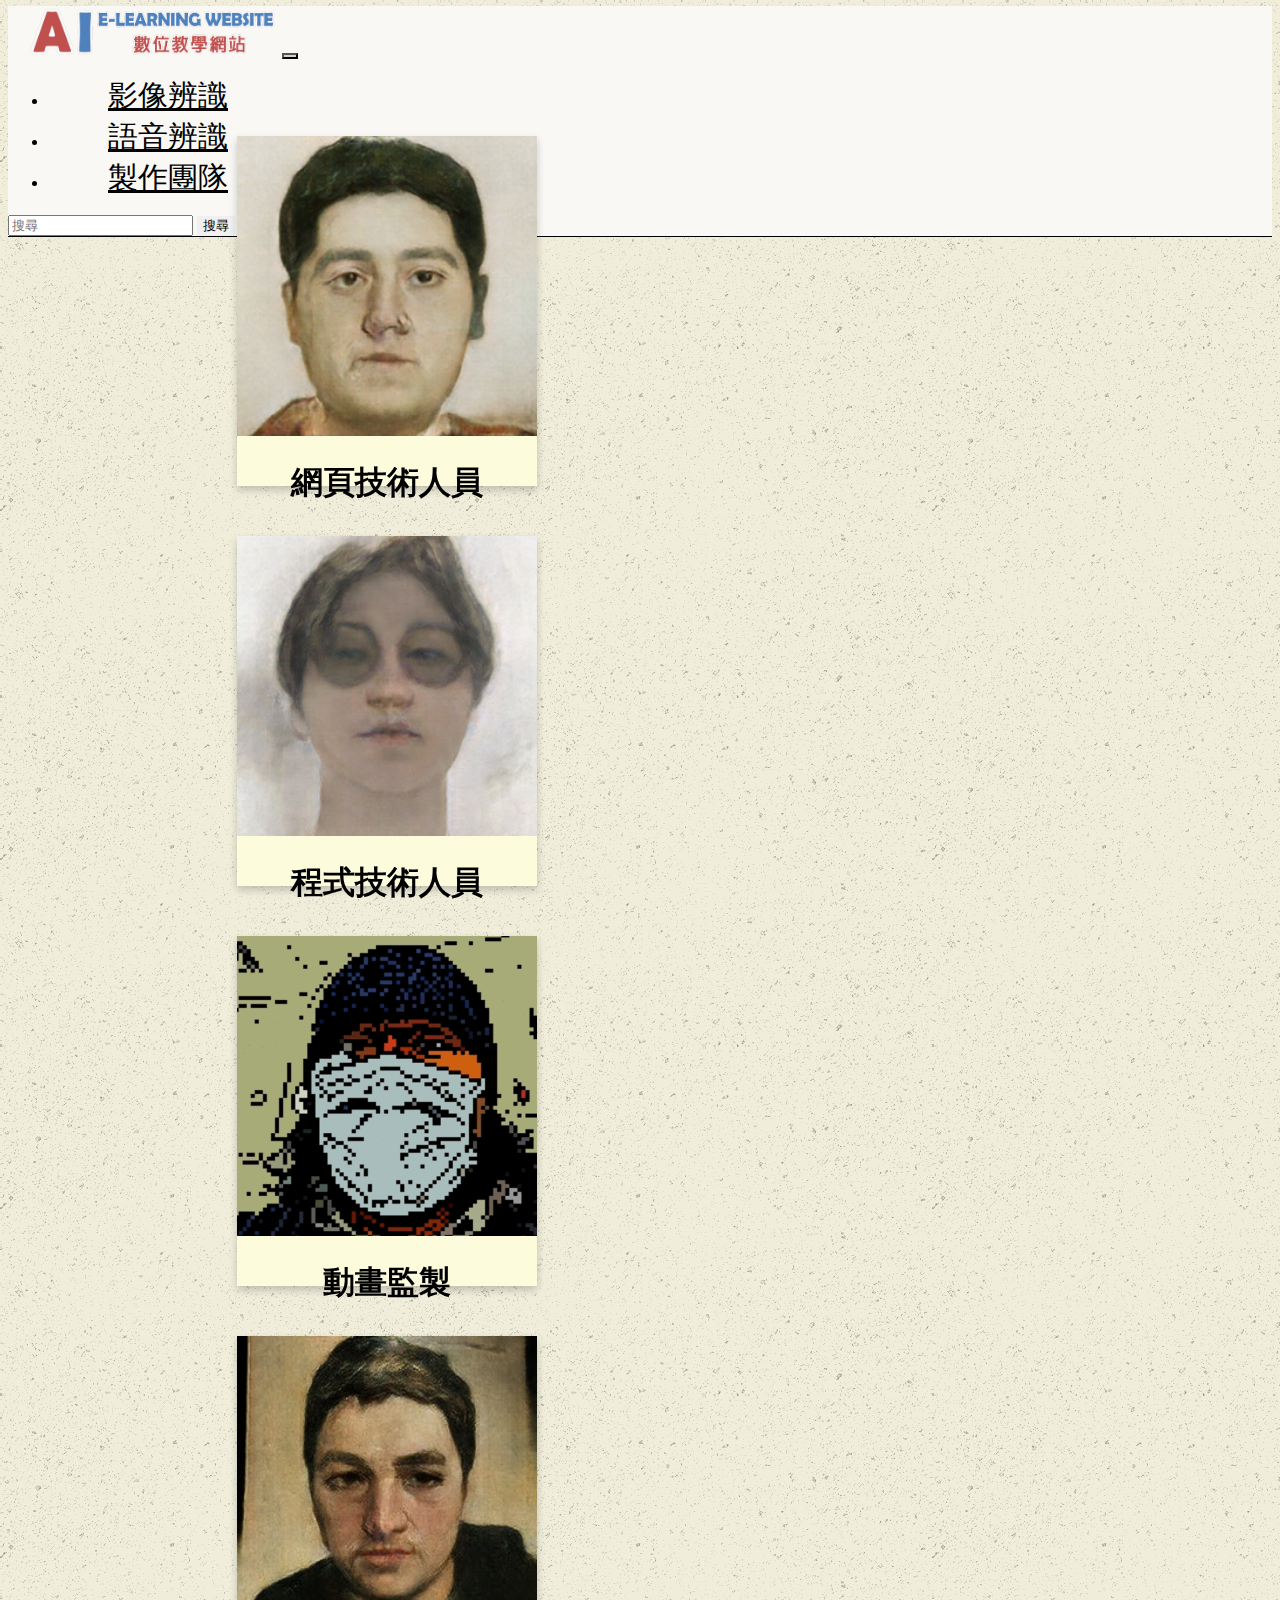
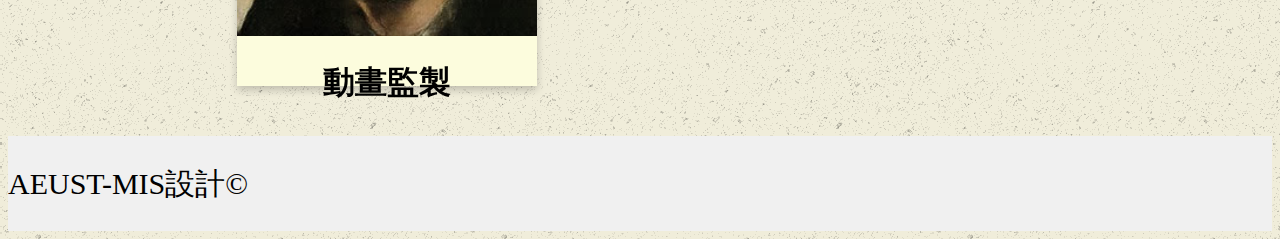
<file: team.html>
<!DOCTYPE html>
<html>

<head>
    <title>AI人工智慧教學網</title>
    <meta charset="UTF-8">
    <!-- 響應式網站 -->
    <meta name="viewport" content="width=device-width, initial-scale=1.0">
    <link rel="shortcut icon" href="images/LOGO.png" type="image/x-icon">
    <!-- Boostrap5.0 導入程式 -->
    <link href="https://cdn.jsdelivr.net/npm/bootstrap@5.0.1/dist/css/bootstrap.min.css" rel="stylesheet"
        integrity="sha384-+0n0xVW2eSR5OomGNYDnhzAbDsOXxcvSN1TPprVMTNDbiYZCxYbOOl7+AMvyTG2x" crossorigin="anonymous">
    <script src="https://cdn.jsdelivr.net/npm/bootstrap@5.0.1/dist/js/bootstrap.bundle.min.js"
        integrity="sha384-gtEjrD/SeCtmISkJkNUaaKMoLD0//ElJ19smozuHV6z3Iehds+3Ulb9Bn9Plx0x4"
        crossorigin="anonymous"></script>

    <!-- 連結導覽列CSS -->
    <!-- 連結內容CSS -->
    <link rel="stylesheet" href="css/team.css">

</head>

<body>
    <!-- 第一層 導覽列 -->
    <nav class="navbar navbar-expand-lg navbar-light">

        <div class="container-fluid">
            <!-- 品牌logo -->
            <a class="navbar-brand" href="index.html"><img width="250px" height="50px" src="images/big.png"></a>

            <!-- 第一部份：手機版 -->
            <button class="navbar-toggler" type="button" data-bs-toggle="collapse" data-bs-target="#linkbar">
                <span class="navbar-toggler-icon"></span>
            </button>

            <!-- 第二部份：桌上型電腦版 -->

            <div class="collapse navbar-collapse" id="linkbar">
                <!-- 列出內容 -->
                <ul class="navbar-nav me-auto">
                    <li class="nav-item">
                        <a class="nav-link" href="Video.html">影像辨識</a>
                    </li>
                    <li class="nav-item">
                        <a class="nav-link" href="Voice.html">語音辨識</a>
                    </li>
                    <li class="nav-item">
                        <a class="nav-link" href="team.html">製作團隊</a>
                    </li>
                </ul>
                <!-- 列出到右邊 -->
                <form style="width:300px;" class="input-group">
                    <input class="form-control me-3" type="search" placeholder="搜尋">
                    <button class="btn btn-success" type="submit">搜尋</button>

                </form>


            </div>



        </div>
    </nav>
<div class="row">
    <div class="col-sm-3">
        <div class="flip-card">
            <div class="flip-card-inner">
            <div class="flip-card-front">
                <img src="images/xiang.jpg" alt="Avatar" style="width:300px;height:300px;">
                <h1>網頁技術人員</h1>
            </div>
            <div class="flip-card-back">
                <h1 class="title">個人資料</h1> 
                <p class="introduce">姓名:黃資翔</p>
                <p class="introduce">生日:2000.12.24</p> 
                <p class="introduce">學校:亞東科技大學-資訊管理系</p>
                <p class="introduce">技能:HTML&CSS<br>Adobe-Photoshop<br>Adobe-Illustrator<br>PowerDirector</p>  
                <a href="https://www.facebook.com/profile.php?id=100002123081763" target="_blank"><img class="icon" width="50px" height="50px" src="images/facebook.png" alt=""></a>
                <a href="https://www.instagram.com/littlexiang_1224/" target="_blank"><img class="icon" width="50px" height="50px" src="images/instagram.png" alt=""></a>
            </div>
            </div>
        </div>
    </div>
    <div class="col-sm-3">
        <div class="flip-card">
            <div class="flip-card-inner">
            <div class="flip-card-front">
                <img src="images/yi.png" alt="Avatar" style="width:300px;height:300px;">
                <h1>程式技術人員</h1>
            </div>
            <div class="flip-card-back">
                <h1>呂恩逸</h1> 
                <p>Architect & Engineer</p> 
                <p>We love that guy</p>
            </div>
            </div>
        </div>
    </div>
    <div class="col-sm-3">
        <div class="flip-card">
            <div class="flip-card-inner">
            <div class="flip-card-front">
                <img src="images/yo.png" alt="Avatar" style="width:300px;height:300px;">
                <h1>動畫監製</h1>
            </div>
            <div class="flip-card-back">
                <h1>陳麒祐</h1> 
                <p>Architect & Engineer</p> 
                <p>We love that guy</p>
            </div>
            </div>
        </div>
    </div>
    <div class="col-sm-3">
        <div class="flip-card">
            <div class="flip-card-inner">
            <div class="flip-card-front">
                <img src="images/jun.png" alt="Avatar" style="width:300px;height:300px;">
                <h1>動畫監製</h1>
            </div>
            <div class="flip-card-back">
                <h1>林致均</h1> 
                <p>Architect & Engineer</p> 
                <p>We love that guy</p>
            </div>
            </div>
        </div>
    </div>
</div>      
      

    
	

    <!-- 第三層 footer -->
    <footer class="container-fluid text-center" id="under">
        <p>AEUST-MIS設計&copy;
        </p>
    </footer>

</body>


</html>
</file>
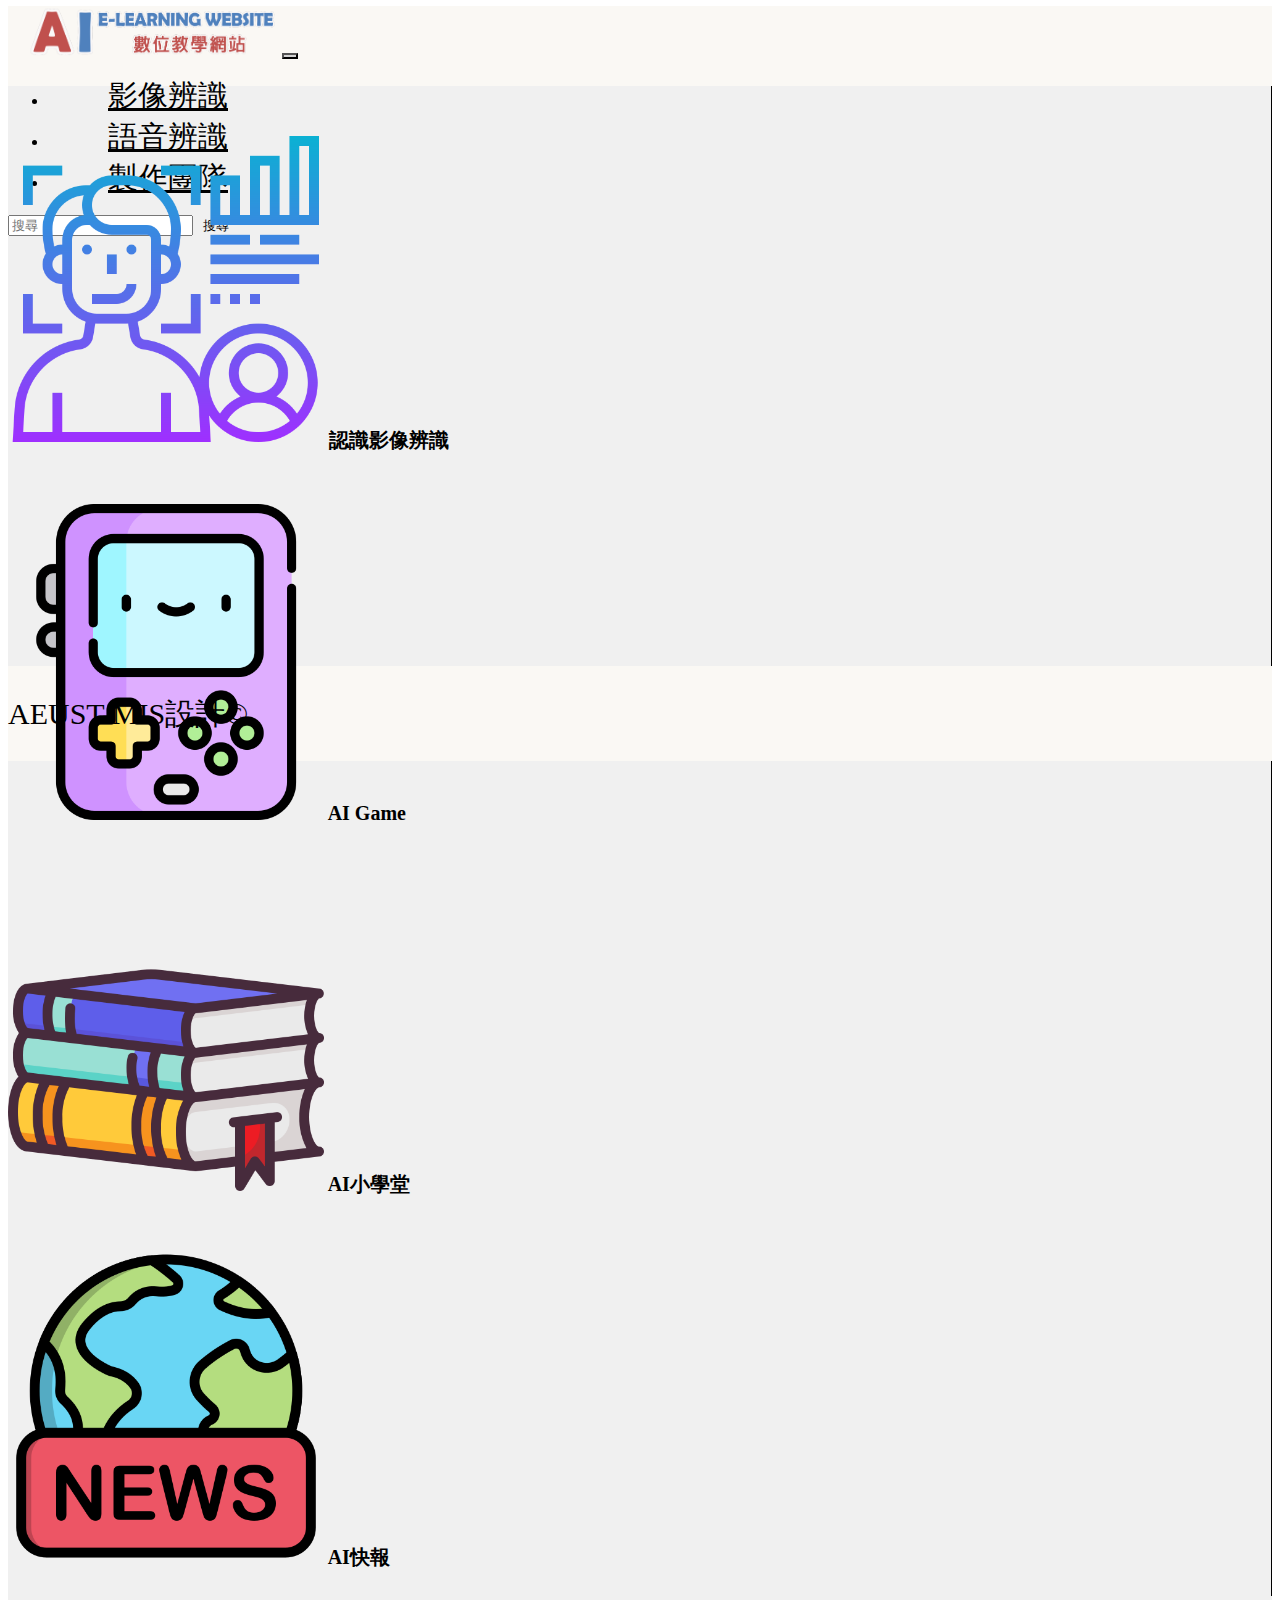
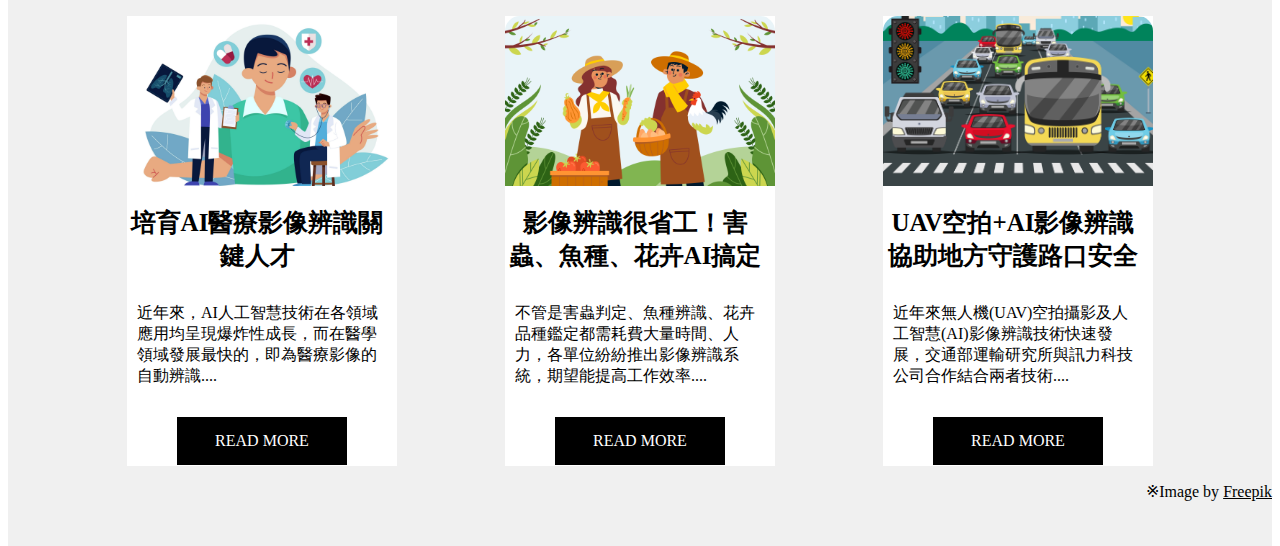
<file: Videonews.html>
<!DOCTYPE html>
<html>

<head>
    <title>AI人工智慧教學網</title>
    <meta charset="UTF-8">
    <!-- 響應式網站 -->
    <meta name="viewport" content="width=device-width, initial-scale=1.0">
    <link rel="shortcut icon" href="images/LOGO.png" type="image/x-icon">
    <!-- Boostrap5.0 導入程式 -->
    <link href="https://cdn.jsdelivr.net/npm/bootstrap@5.0.1/dist/css/bootstrap.min.css" rel="stylesheet"
        integrity="sha384-+0n0xVW2eSR5OomGNYDnhzAbDsOXxcvSN1TPprVMTNDbiYZCxYbOOl7+AMvyTG2x" crossorigin="anonymous">
    <script src="https://cdn.jsdelivr.net/npm/bootstrap@5.0.1/dist/js/bootstrap.bundle.min.js"
        integrity="sha384-gtEjrD/SeCtmISkJkNUaaKMoLD0//ElJ19smozuHV6z3Iehds+3Ulb9Bn9Plx0x4"
        crossorigin="anonymous"></script>
        <link rel="stylesheet" href="https://cdn.jsdelivr.net/npm/swiper/swiper-bundle.min.css"
      />
    <!-- 連結導覽列CSS -->
    <!-- 連結內容CSS -->
    <link rel="stylesheet" href="css/Videonews.css">
    <style>
        .picture{
            text-align: right;
        }
    </style>
</head>

<body>
    <!-- 第一層 導覽列 -->
    <nav class="navbar navbar-expand-lg navbar-light">

        <div class="container-fluid">
            <!-- 品牌logo -->
            <a class="navbar-brand" href="index.html"><img width="250px" height="50px" src="images/big.png"></a>

            <!-- 第一部份：手機版 -->
            <button class="navbar-toggler" type="button" data-bs-toggle="collapse" data-bs-target="#linkbar">
                <span class="navbar-toggler-icon"></span>
            </button>

            <!-- 第二部份：桌上型電腦版 -->

            <div class="collapse navbar-collapse" id="linkbar">
                <!-- 列出內容 -->
                <ul class="navbar-nav me-auto">
                    <li class="nav-item">
                        <a class="nav-link" href="Video.html">影像辨識</a>
                    </li>
                    <li class="nav-item">
                        <a class="nav-link" href="Voice.html">語音辨識</a>
                    </li>
                    <li class="nav-item">
                        <a class="nav-link" href="team.html">製作團隊</a>
                    </li>
                </ul>
                <!-- 列出到右邊 -->
                <form style="width:300px;" class="input-group">
                    <input class="form-control me-3" type="search" placeholder="搜尋">
                    <button class="btn btn-success" type="submit">搜尋</button>

                </form>


            </div>



        </div>
    </nav>

    <!-- 第二層 三欄位內容 -->
    <div class="container-fluid">
        <div class="row content">
            <!-- 左邊欄位 -->
            <div class="col-sm-2 sidenav">
                <div class="page">
                    <a href="Video.html"><img width="25%"  src="images/image.png" title="認識影像辨識" > 認識影像辨識</a>
                </div>
                <div class="page">
                    <a href="Videogame.html"><img width="25%" src="images/game.png" title="AI Game" > AI Game</a>
                </div>
                <div class="page">
                    <a href="Videoquiz.html"><img width="25%" src="images/book.png" title="AI小學堂" > AI小學堂</a>
                </div>
                <div class="page">
                    <a href="Videonews.html"><img width="25%" src="images/news.png" title="AI快報" > AI快報</a>
                </div>
            </div>
            <!-- 中間欄位 -->
            <div class="col-sm-10 main-content text-left">
                <div class="row">
                    <section class="news-container">
                        <div class="news-card">
                            <div class="news-card-image news-1"></div>
                            <h2>培育AI醫療影像辨識關鍵人才</h2>
                            <p>近年來，AI人工智慧技術在各領域應用均呈現爆炸性成長，而在醫學領域發展最快的，即為醫療影像的自動辨識....</p>
                            <a href="https://www.itri.org.tw/ListStyle.aspx?DisplayStyle=01_content&SiteID=1&MmmID=1036276263153520257&MGID=110022215181329731" target="_blank">READ MORE</a>
                        </div>
                        <div class="news-card">
                            <div class="news-card-image news-2"></div>
                            <h2>影像辨識很省工！害蟲、魚種、花卉AI搞定</h2>
                            <p>不管是害蟲判定、魚種辨識、花卉品種鑑定都需耗費大量時間、人力，各單位紛紛推出影像辨識系統，期望能提高工作效率....</p>
                            <a href="https://www.agriharvest.tw/archives/16039" target="_blank">READ MORE</a>
                        </div>
                        <div class="news-card">
                            <div class="news-card-image news-3"></div>
                            <h2>UAV空拍+AI影像辨識<br>協助地方守護路口安全</h2>
                            <p>近年來無人機(UAV)空拍攝影及人工智慧(AI)影像辨識技術快速發展，交通部運輸研究所與訊力科技公司合作結合兩者技術....</p>
                            <a href="https://www.iot.gov.tw/cp-24-206265-2e8d6-1.html" target="_blank">READ MORE</a>
                        </div>
                   </section>
                   <p class="picture">※Image by <a href="https://www.freepik.com/free-vector/organic-flat-doctors-nurses-illustration_13233881.htm#page=2&query=doctor&position=37&from_view=search">Freepik</a></p>

                    
                    
                </div>
                  
            </div>
            <!-- 右邊欄位 -->
            

        </div>

    </div>

    </div>

    </div>

    <!-- 第三層 footer -->
    <footer class="container-fluid text-center" id="under">
        <p>AEUST-MIS設計&copy; 
        </p>
    </footer>

</body>


</html>
</file>
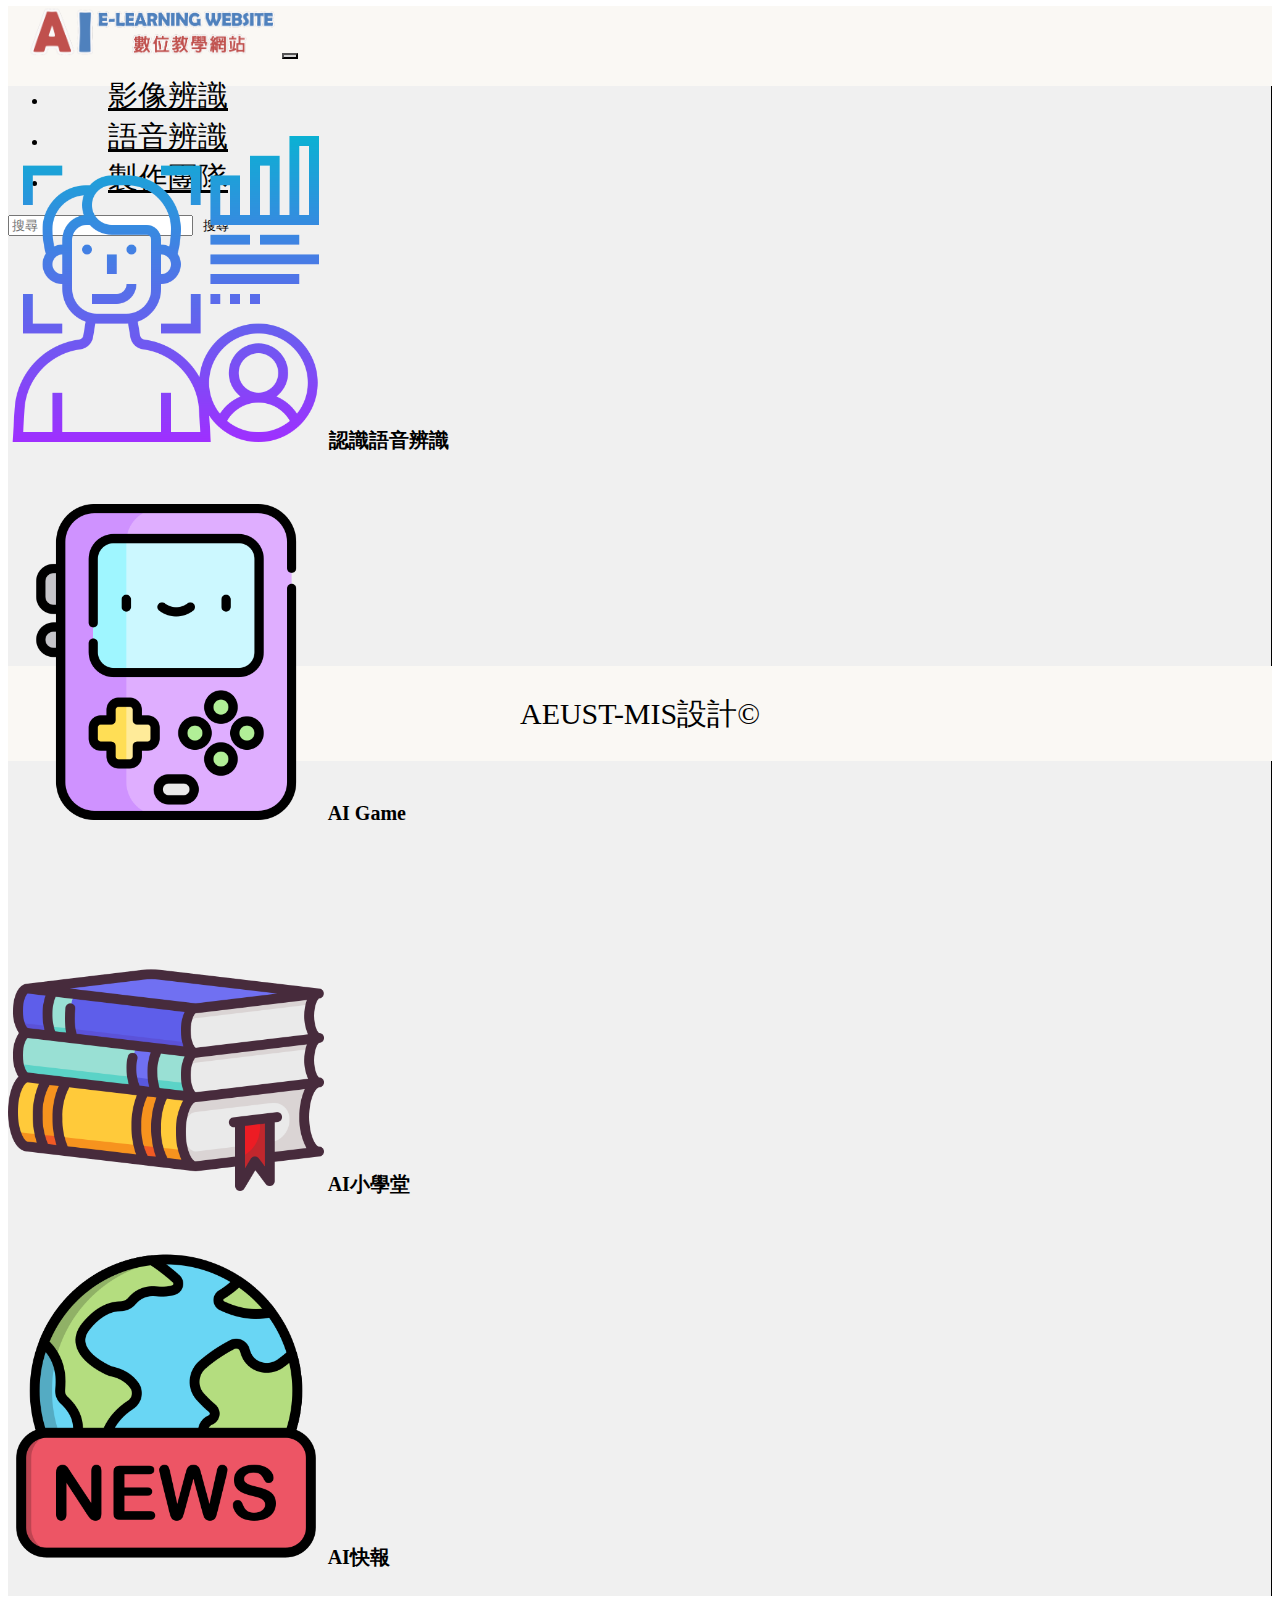
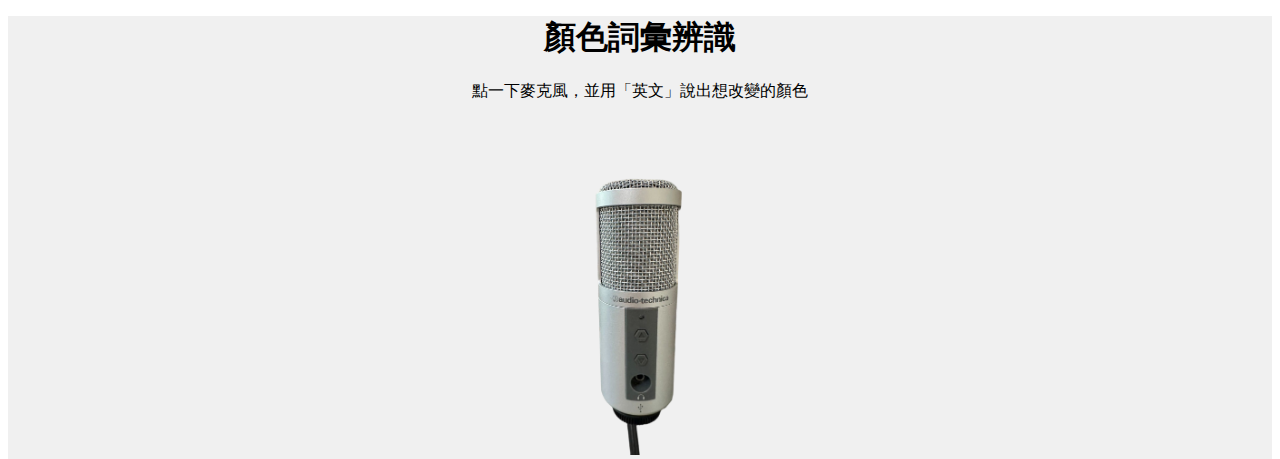
<file: Voicegame.html>
<!DOCTYPE html>
<html>

<head>
    <title>AI人工智慧教學網</title>
    <meta charset="UTF-8">
    <!-- 響應式網站 -->
    <meta name="viewport" content="width=device-width, initial-scale=1.0">
    <link rel="shortcut icon" href="images/LOGO.png" type="image/x-icon">
    <!-- Boostrap5.0 導入程式 -->
    <link href="https://cdn.jsdelivr.net/npm/bootstrap@5.0.1/dist/css/bootstrap.min.css" rel="stylesheet"
        integrity="sha384-+0n0xVW2eSR5OomGNYDnhzAbDsOXxcvSN1TPprVMTNDbiYZCxYbOOl7+AMvyTG2x" crossorigin="anonymous">
    <script src="https://cdn.jsdelivr.net/npm/bootstrap@5.0.1/dist/js/bootstrap.bundle.min.js"
        integrity="sha384-gtEjrD/SeCtmISkJkNUaaKMoLD0//ElJ19smozuHV6z3Iehds+3Ulb9Bn9Plx0x4"
        crossorigin="anonymous"></script>
    
    <!-- 連結導覽列CSS -->
    <!-- 連結內容CSS -->
    <link rel="stylesheet" href="css/Voicegame.css">
    <style>
        #colorful{
            text-align: center;
        }
        p{
            text-align: center;
        }
    </style>
</head>

<body>
   <!-- 第一層 導覽列 -->
   <nav class="navbar navbar-expand-lg navbar-light">

    <div class="container-fluid">
        <!-- 品牌logo -->
        <a class="navbar-brand" href="index.html"><img width="250px" height="50px" src="images/big.png"></a>

        <!-- 第一部份：手機版 -->
        <button class="navbar-toggler" type="button" data-bs-toggle="collapse" data-bs-target="#linkbar">
            <span class="navbar-toggler-icon"></span>
        </button>

        <!-- 第二部份：桌上型電腦版 -->

        <div class="collapse navbar-collapse" id="linkbar">
            <!-- 列出內容 -->
            <ul class="navbar-nav me-auto">
                <li class="nav-item">
                    <a class="nav-link" href="Video.html">影像辨識</a>
                </li>
                <li class="nav-item">
                    <a class="nav-link" href="Voice.html">語音辨識</a>
                </li>
                <li class="nav-item">
                    <a class="nav-link" href="team.html">製作團隊</a>
                </li>
            </ul>
            <!-- 列出到右邊 -->
            <form style="width:300px;" class="input-group">
                <input class="form-control me-3" type="search" placeholder="搜尋">
                <button class="btn btn-success" type="submit">搜尋</button>

            </form>


        </div>



    </div>
</nav>

<!-- 第二層 三欄位內容 -->
<div class="container-fluid">
    <div class="row content">
        <!-- 左邊欄位 -->
        <div class="col-sm-2 sidenav">
            <div class="page">
                <a href="Voice.html"><img src="images/image.png" title="認識影像辨識" id="icon" > 認識語音辨識</a>
            </div>
            <div class="page">
                <a href="Voicegame.html"><img src="images/game.png" title="AI Game" id="icon" > AI Game</a>
            </div>
            <div class="page">
                <a href="Voicequiz.html"><img src="images/book.png" title="AI小學堂" id="icon"> AI小學堂</a>
            </div>
            <div class="page">
                <a href="Voicenews.html"><img src="images/news.png" title="AI快報" id="icon"> AI快報</a>
            </div>
        </div>
        <!-- 中間欄位 -->
        <div class="col-sm-10 main-content text-left" id="colorful">
            <h1>顏色詞彙辨識</h1>
            <p>點一下麥克風，並用「英文」說出想改變的顏色</p>
            <img src="images/mic.png" width="20%" id='mic'>
            <script src="js/app.js"></script>
            
        </div>
        <!-- 右邊欄位 -->
    </div>

</div>

</div>

</div>

<!-- 第三層 footer -->
<footer class="container-fluid text-center" id="under">
    <p>AEUST-MIS設計&copy;
    </p>
</footer>

</body>


</html>
</file>
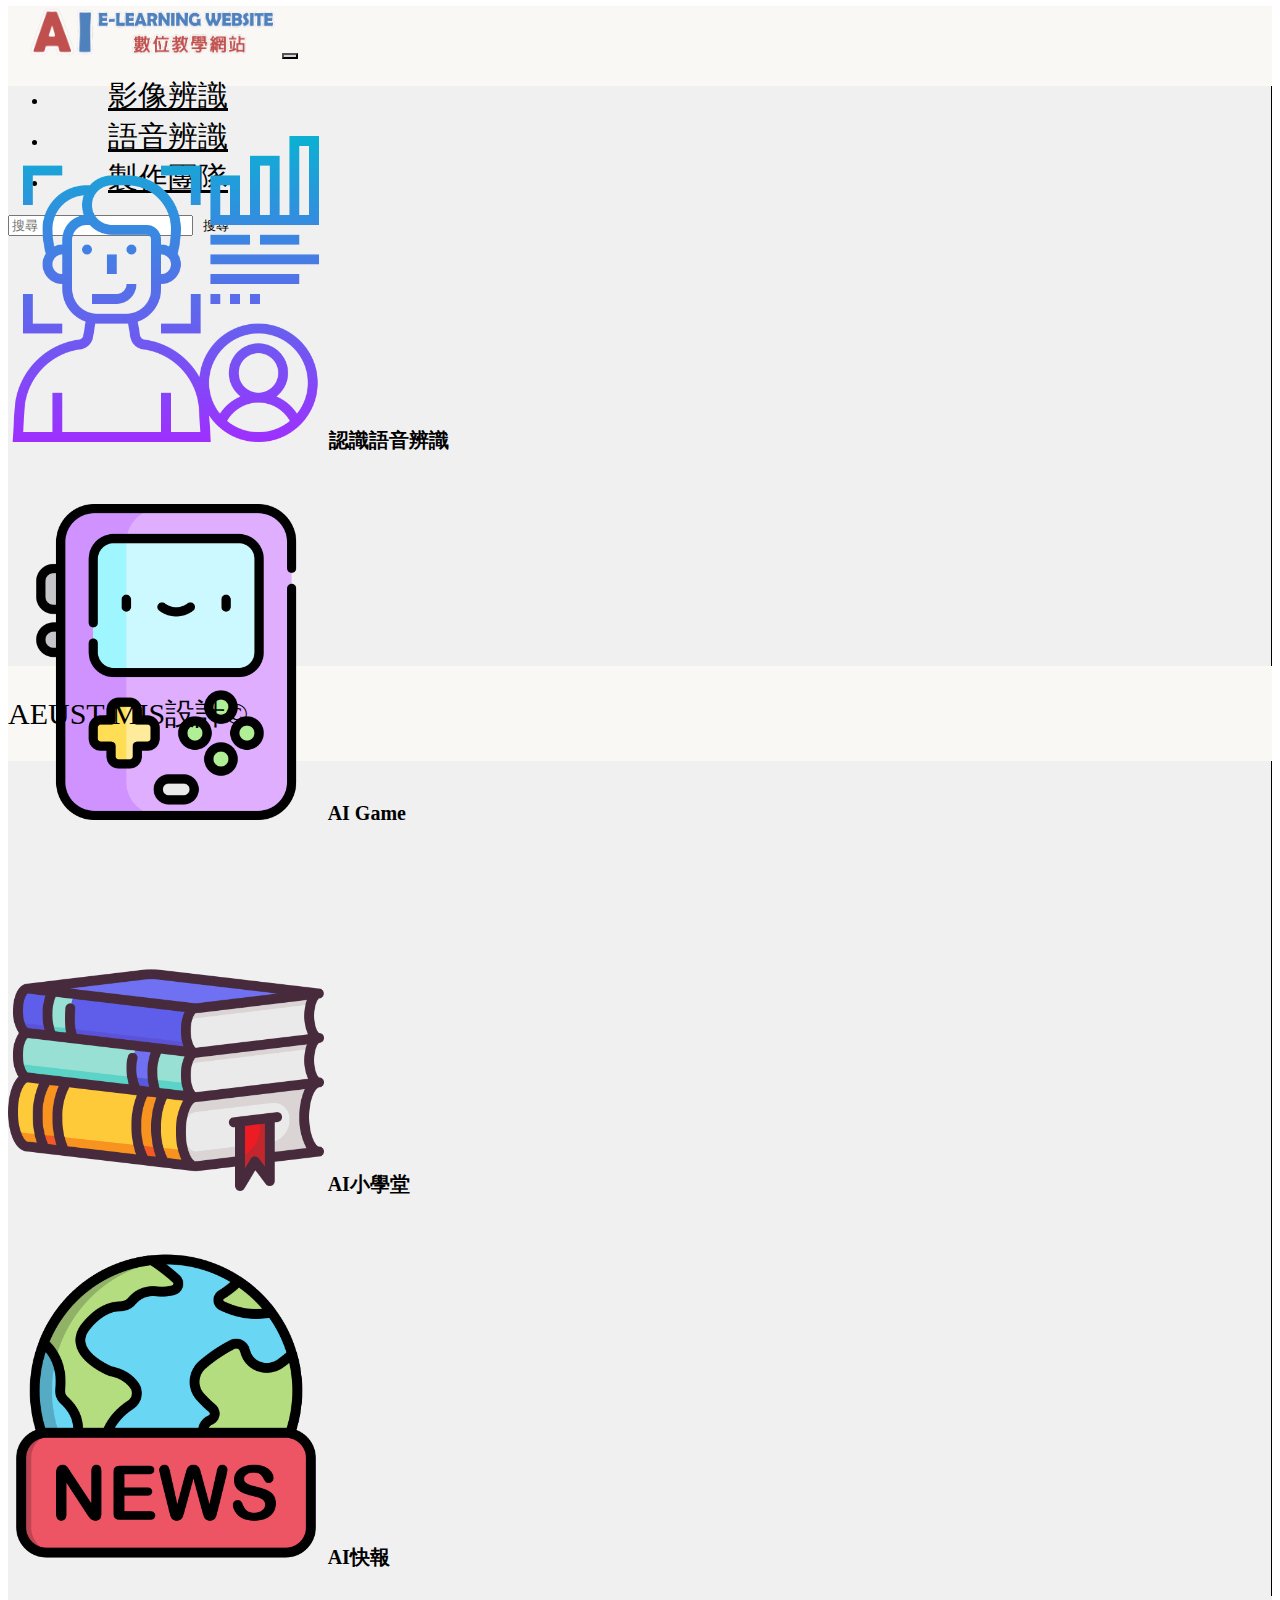
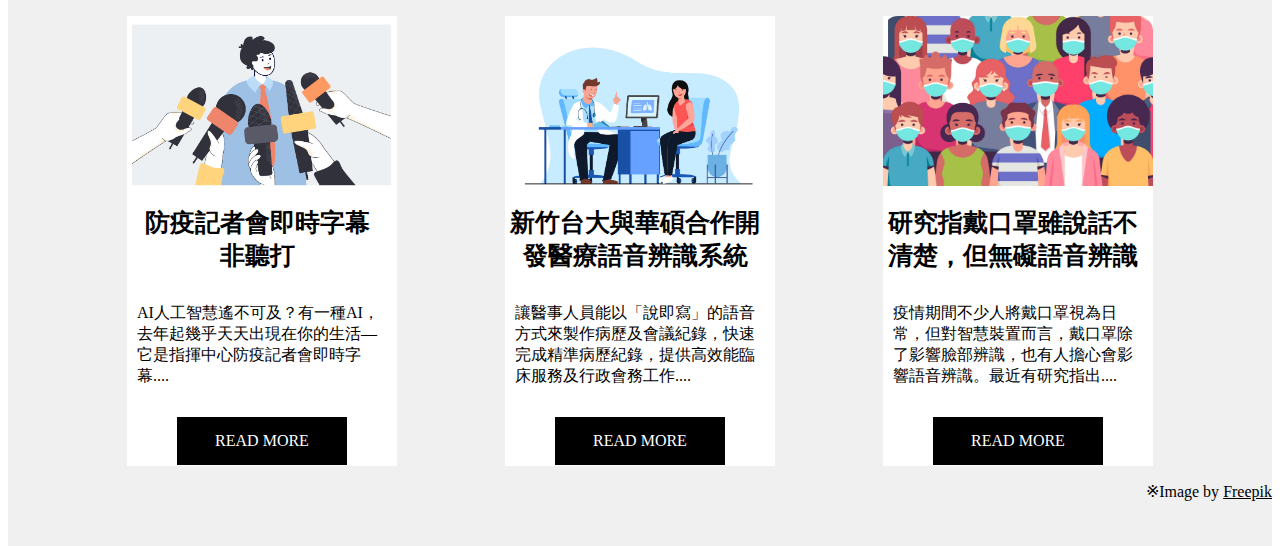
<file: Voicenews.html>
<!DOCTYPE html>
<html>

<head>
    <title>AI人工智慧教學網</title>
    <meta charset="UTF-8">
    <!-- 響應式網站 -->
    <meta name="viewport" content="width=device-width, initial-scale=1.0">
    <link rel="shortcut icon" href="images/LOGO.png" type="image/x-icon">
    <!-- Boostrap5.0 導入程式 -->
    <link href="https://cdn.jsdelivr.net/npm/bootstrap@5.0.1/dist/css/bootstrap.min.css" rel="stylesheet"
        integrity="sha384-+0n0xVW2eSR5OomGNYDnhzAbDsOXxcvSN1TPprVMTNDbiYZCxYbOOl7+AMvyTG2x" crossorigin="anonymous">
    <script src="https://cdn.jsdelivr.net/npm/bootstrap@5.0.1/dist/js/bootstrap.bundle.min.js"
        integrity="sha384-gtEjrD/SeCtmISkJkNUaaKMoLD0//ElJ19smozuHV6z3Iehds+3Ulb9Bn9Plx0x4"
        crossorigin="anonymous"></script>
        <link rel="stylesheet" href="https://cdn.jsdelivr.net/npm/swiper/swiper-bundle.min.css"
      />
    <!-- 連結導覽列CSS -->
    <!-- 連結內容CSS -->
    <link rel="stylesheet" href="css/Voicenews.css">
    <style>
        .picture{
            text-align: right;
        }
    </style>
</head>

<body>
    <!-- 第一層 導覽列 -->
    <nav class="navbar navbar-expand-lg navbar-light">

        <div class="container-fluid">
            <!-- 品牌logo -->
            <a class="navbar-brand" href="index.html"><img width="250px" height="50px" src="images/big.png"></a>

            <!-- 第一部份：手機版 -->
            <button class="navbar-toggler" type="button" data-bs-toggle="collapse" data-bs-target="#linkbar">
                <span class="navbar-toggler-icon"></span>
            </button>

            <!-- 第二部份：桌上型電腦版 -->

            <div class="collapse navbar-collapse" id="linkbar">
                <!-- 列出內容 -->
                <ul class="navbar-nav me-auto">
                    <li class="nav-item">
                        <a class="nav-link" href="Video.html">影像辨識</a>
                    </li>
                    <li class="nav-item">
                        <a class="nav-link" href="Voice.html">語音辨識</a>
                    </li>
                    <li class="nav-item">
                        <a class="nav-link" href="team.html">製作團隊</a>
                    </li>
                </ul>
                <!-- 列出到右邊 -->
                <form style="width:300px;" class="input-group">
                    <input class="form-control me-3" type="search" placeholder="搜尋">
                    <button class="btn btn-success" type="submit">搜尋</button>

                </form>


            </div>



        </div>
    </nav>

    <!-- 第二層 三欄位內容 -->
    <div class="container-fluid">
        <div class="row content">
            <!-- 左邊欄位 -->
            <div class="col-sm-2 sidenav">
                <div class="page">
                    <a href="Voice.html"><img src="images/image.png" title="認識影像辨識" id="icon" > 認識語音辨識</a>
                </div>
                <div class="page">
                    <a href="Voicegame.html"><img src="images/game.png" title="AI Game" id="icon" > AI Game</a>
                </div>
                <div class="page">
                    <a href="Voicequiz.html"><img src="images/book.png" title="AI小學堂" id="icon"> AI小學堂</a>
                </div>
                <div class="page">
                    <a href="Voicenews.html"><img src="images/news.png" title="AI快報" id="icon"> AI快報</a>
                </div>
            </div>
            <!-- 中間欄位 -->
            <div class="col-sm-10 main-content text-left">
                <div class="row">
                    <section class="news-container">
                        <div class="news-card">
                            <div class="news-card-image news-1"></div>
                            <h2>防疫記者會即時字幕<br>非聽打</h2>
                            <p>AI人工智慧遙不可及？有一種AI，去年起幾乎天天出現在你的生活—它是指揮中心防疫記者會即時字幕....</p>
                            <a href="https://udn.com/news/story/7086/5894166" target="_blank">READ MORE</a>
                        </div>
                        <div class="news-card">
                            <div class="news-card-image news-2"></div>
                            <h2>新竹台大與華碩合作開發醫療語音辨識系統</h2>
                            <p>讓醫事人員能以「說即寫」的語音方式來製作病歷及會議紀錄，快速完成精準病歷紀錄，提供高效能臨床服務及行政會務工作....</p>
                            <a href="https://health.ltn.com.tw/article/breakingnews/3654727" target="_blank">READ MORE</a>
                        </div>
                        <div class="news-card">
                            <div class="news-card-image news-3"></div>
                            <h2>研究指戴口罩雖說話不清楚，但無礙語音辨識</h2>
                            <p>疫情期間不少人將戴口罩視為日常，但對智慧裝置而言，戴口罩除了影響臉部辨識，也有人擔心會影響語音辨識。最近有研究指出....</p>
                            <a href="https://technews.tw/2020/09/16/researchers-claim-masks-muffle-speech-but-not-enough-to-impede-speech-recognition/" target="_blank">READ MORE</a>
                        </div>
                   </section>
                   <p class="picture">※Image by <a href="https://www.freepik.com/free-vector/organic-flat-doctors-nurses-illustration_13233881.htm#page=2&query=doctor&position=37&from_view=search">Freepik</a></p>

                    
                    
                </div>
                  
            </div>
            <!-- 右邊欄位 -->
        </div>

    </div>

    </div>

    </div>

    <!-- 第三層 footer -->
    <footer class="container-fluid text-center" id="under">
        <p>AEUST-MIS設計&copy;
        </p>
    </footer>

</body>


</html>
</file>
<file: css/team.css>
.row{
    width: 80%;
    margin-left: auto;
    margin-right: auto;
}
body{
    background: #F0EDDA url('/images/bg-main.png');
}
nav {
  height: 80px;
  
}

.navbar {
  margin-top: -2px;
  width: 100%;
  z-index: 100;
}
.btn{
  border: none;
  background-color:#F0F0F0;
  color: black;
}
.btn:hover{
  color: black;
  background-color: rgb(209, 209, 209);
}
li a {
  color: black !important;
  margin-left: 40px;
  font-size: 30px;
}

li a:hover {
  background-color: rgb(209, 209, 209);

}

.navbar-toggler {
  background-color: lightgray;
}

.nav-link {
  padding: 20px;
  
}
.navbar-brand{
  margin-left: 20px;
  margin-top: 5px;
  margin-bottom: 5px;
  
}
.container-fluid {
  background-color:#FAF8F4;
  border-bottom: 1px solid black;
}
#icon{
  width: 25%;
}
@media (max-width:768px) {
  nav {
      height: auto;
  }

  .nav-link {
      padding: 10px;
  }
}
@media (max-width:992px) {


  .navbar{
      margin-top: -10px;
  }
  
}
    h1,
    h2,
    h3,
    h4,
    h5,
    p,
    a {
        font-family: DFKai-sb;
        color: black;
    }
    .introduce{
      text-align: left;
      font-size: 20px;
      line-height: 20px;
      margin-left : 3em;
      text-indent : -2.5em ;
    }
.flip-card {
    margin-bottom: 200px;
    margin-left: auto;
    margin-right: auto;
    margin-top: 200px;
    background-color: transparent;
    width: 300px;
    height: 350px;
    perspective: 1000px;
  }
  
  .flip-card-inner {
    position: relative;
    width: 100%;
    height: 100%;
    text-align: center;
    transition: transform 0.6s;
    transform-style: preserve-3d;
    box-shadow: 0 4px 8px 0 rgba(0,0,0,0.2);
  }
  
  .flip-card:hover .flip-card-inner {
    transform: rotateY(180deg);
  }
  
  .flip-card-front, .flip-card-back {
    position: absolute;
    width: 100%;
    height: 100%;
    -webkit-backface-visibility: hidden;
    backface-visibility: hidden;
  }
  
  .flip-card-front {
    background-color: #fcfcdd;
    color: black;
  }
  
  .flip-card-back {
    background-color: #fcfcdd;
    color: white;
    transform: rotateY(180deg);
  }
  @media (max-width:1280px) {
    .col-sm-3{
        width: 50%;
    }
    .flip-card {
        margin-bottom: 50px;
        margin-left: auto;
        margin-right: auto;
        margin-top: 50px;
        background-color: transparent;
        width: 300px;
        height: 350px;
        perspective: 1000px;
      }
  }
  @media (max-width:790px) {
    .col-sm-3{
        width: 100%;
    }
    .flip-card {
        margin-bottom: 50px;
        margin-left: auto;
        margin-right: auto;
        margin-top: 50px;
        background-color: transparent;
        width: 300px;
        height: 350px;
        perspective: 1000px;
      }
  }
  .icon{
    margin-left: 20px;
    margin-right: 20px;
  }
  .title{
    margin-top: 10px;
    border-bottom: 3px solid black;
  }
  #under {
    background-color: #f0f0f0;
    height: 95px;
    color: white;
    font-size: 30px;
    line-height: 95px;
    border: none;
}
</file>
<file: css/Videonews.css>
.content {
    height: 750px;
    border: none;
}

nav {
    height: 80px;

}

.navbar {
    margin-top: -2px;
    width: 100%;
    z-index: 100;
}
.btn{
    border: none;
    background-color:#F0F0F0;
    color: black;
}
.btn:hover{
    color: black;
    background-color: rgb(209, 209, 209);
}
li a {
    color: black !important;
    margin-left: 40px;
    font-size: 30px;
}

li a:hover {
    background-color: rgb(209, 209, 209);

}

.navbar-toggler {
    background-color: lightgray;
}

.nav-link {
    padding: 20px;
    
}
.navbar-brand{
    margin-left: 20px;
    margin-top: 5px;
    margin-bottom: 5px;
    
}
.container-fluid {
    background-color:#FAF8F4;
    text-align: left;
}
nav .container-fluid {
    border-bottom: 1px solid black;
}

#icon{
    width: 25%;
}

h1,
h2,
h3,
h4,
h5,
p,
a {
    font-family: DFKai-sb;
    color: black;
}


footer {
    background-color: #FAF8F4;
    color: white;
    text-align: left;
    font-size: 30px;
    border: none;
}

.sidenav {
    padding-top: 20px;
    background-color: #f0f0f0;
    
}
.col-sm-2{
    border-right: 1px black solid;
}

.sidenav a {
    text-align: center;
    text-decoration: none;
    color: black;
    font-size: 22px;
    
}


.page {
    background-color: #f0f0f0;
    width: 100%;
    padding-top: 25px;
    padding-bottom: 25px;
    
}
.page a{
    font-weight: bolder;
    font-size: 20px;
}

.page:hover {
    background-color: rgb(209, 209, 209);;
    transition: 1s;
}

.main-content {
    background-color: #f0f0f0;
}

.main-content h1 {
    text-align: center;
    margin-top: 20px;
}

.ad {
    padding: 10px;
    margin: 10px;
    border: 1px solid rgb(97, 97, 97);
    border-radius: 10px;
}
.news-container{
    padding: 130px;
    display: flex;
    justify-content: center;
    flex-wrap: wrap;
}
.news-card{
    background-color: white;
    width: 270px;
    height: 450px;
    margin-right: 50px;
    margin-left: 50px;
}
.news-card-image{
    height: 170px;
    margin-bottom: 15px;
    background-size: cover;
    border-radius: 15px 15px 0 0;
}
.news-1{
    background-image: url(../images/health.jpg);
}
.news-2{
    background-image: url(../images/farm.jpg);
}
.news-3{
    background-image: url(../images/traffic.jpg);
}
.news-card h2{
    padding-right: 10px;
    font-size: 25px;
    text-align: center;
}
.news-card p{
    color: black;
    padding: 10px;
}
.news-card a{
    background-color: black;
    color: white;
    padding: 15px 20px;
    display: block;
    text-align: center;
    margin: 20px 50px;
    text-decoration: none;
}
.news-card:hover{
    background-color: #fcfcdd;
    color: white;
    cursor: pointer;
    transform: scale(1.03);
    transition: all 1s ease;
}
#under {
    background-color: #FAF8F4;
    height: 95px;
    color: white;
    font-size: 30px;
    line-height: 95px;
    border: none;
}
    @media (max-width:1400px) {
        .content {
            height: 550px;
        }
        .main-content {
            height: 550px;
        }
        .news-container{
            padding-top: 20px;
            padding-bottom: 0px;
            padding-left: 65px;
            padding-right: 65px;
            display: flex;
            justify-content: center;
            flex-wrap: wrap;
        }
        .news-card{
            background-color: white;
            width: 270px;
            height: 450px;
            margin-right: auto;
            margin-left: auto;
        }
       
        
        
        p{
            margin-bottom: 0px;
        }
    }
    @media (max-width:576px) {
        .main-content {
            height: 1420px;
        }
        .container-fluid {
            background-color:#FAF8F4;
            width: 100%;
        }
        .col-sm-2{
            border-right: 0px black solid;
            border-bottom: 1px black solid;
        }
        .sidenav {
            height: auto;
            margin-left: auto;
            margin-right: auto;
        }
        .navbar{
            margin-top: -10px;
        }
        .content {
            width: 100%;
            height: 1820px;
            margin-left: auto;
            margin-right: auto;
            margin-bottom: auto;
        }
        .page {

            padding: 0;
            margin-bottom: 10px;
            margin-left: auto;
            margin-right: auto;
        }
        nav {
            height: 80px;
            width: 200px;
        }
        .nav-link {
            padding: 10px;
        }
        .row {
            width: 350px;
        }
        .input-group {
            padding-left: 50px;
            padding-bottom: 20px;
        }
        .news-container{
            padding-top: 0px;
            padding-left: 135px;
            padding-right: 135px;
            padding-bottom: 0px;
            display: flex;
            justify-content: center;
            flex-wrap: wrap;
        }
        .news-card{
            margin-top: 20px;
            background-color: white;
            width: 270px;
            height: 450px;
            margin-right: -100px;
            margin-left: -100px;
        }
        .news-card-image{
            height: 175px;
            margin-bottom: 15px;
            background-size: cover;
            border-radius: 15px 15px 0 0;
        }
        .news-card p{
            color: black;
            padding: 10px;
        }
        .news-card a{
            background-color: black;
            color: white;
            padding: 15px 20px;
            display: block;
            text-align: center;
            margin: 20px 50px;
            text-decoration: none;
        }
        p{
            margin-bottom: 0px;
        }
        }
</file>
<file: css/Voicegame.css>
.content {
    height: 750px;
    border: none;
}

nav {
    height: 80px;

}

.navbar {
    margin-top: -2px;
    width: 100%;
    z-index: 100;
}
.btn{
    border: none;
    background-color:#F0F0F0;
    color: black;
}
.btn:hover{
    color: black;
    background-color: rgb(209, 209, 209);
}
li a {
    color: black !important;
    margin-left: 40px;
    font-size: 30px;
}

li a:hover {
    background-color: rgb(209, 209, 209);

}

.navbar-toggler {
    background-color: lightgray;
}

.nav-link {
    padding: 20px;
    
}
.navbar-brand{
    margin-left: 20px;
    margin-top: 5px;
    margin-bottom: 5px;
    
}
.container-fluid {
    background-color:#FAF8F4;
}
nav .container-fluid {
    border-bottom: 1px solid black;
}

#icon{
    width: 25%;
}

h1,
h2,
h3,
h4,
h5,
p,
a {
    font-family: DFKai-sb;
    color: black;
}


#under {
    background-color: #FAF8F4;
    height: 95px;
    color: white;
    font-size: 30px;
    line-height: 95px;
    border: none;
}
.col-sm-2{
    border-right: 1px black solid;
}
.sidenav {
    padding-top: 20px;
    background-color: #f0f0f0;
}


.sidenav a {
    text-align: center;
    text-decoration: none;
    color: black;
    font-size: 22px;
}


.page {
    background-color: #f0f0f0;
    width: 100%;
    padding-top: 25px;
    padding-bottom: 25px;
    
}
.page a{
    font-weight: bolder;
    font-size: 20px;
}

.page:hover {
    background-color: rgb(209, 209, 209);;
    transition: 1s;
}

.main-content {
    background-color: #f0f0f0;
}

.main-content h1 {
    text-align: center;
    margin-top: 20px;
}

.ad {
    padding: 10px;
    margin: 10px;
    border: 1px solid rgb(97, 97, 97);
    border-radius: 10px;
}
.voicegame{
    width: 100%;
    height: 400px;
}

iframe{
    width: 100%;
    text-align: center;
    height: 320px;
}
@media (max-width:1400px) {
    .content {
        height: 550px;
        border: none;
    }

}
@media (max-width:992px) {
    .navbar{
        margin-top: -10px;
    }
}
@media (max-width:576px) {
    .main-content {
        height: 365px;
    }

    .container-fluid {
        background-color:#FAF8F4;
        width: 100%;
    }
    .col-sm-2{
        border-right: 0px black solid;
        border-bottom: 1px black solid;
    }
    .sidenav {
        height: auto;
        margin-left: auto;
        margin-right: auto;
    }

    .content {
        width: 100%;
        height: 750px;
        margin-left: auto;
        margin-right: auto;
    }
    .page {

        padding: 0;
        margin-bottom: 10px;
        margin-left: auto;
        margin-right: auto;
    }
    nav {
        height: 80px;
        width: 200px;
    }
    .nav-link {
        padding: 10px;
    }
    .row {
        width: 350px;
    }
    .input-group {
        padding-left: 50px;
        padding-bottom: 20px;
    }
    iframe{
        width: 100%;
        text-align: center;
        height: 200px;
    }
    .voicegame{
        width: 100%;
        height: 300px;
    }
}
</file>
<file: css/Voicenews.css>
.content {
    height: 750px;
    border: none;
}

nav {
    height: 80px;

}

.navbar {
    margin-top: -2px;
    width: 100%;
    z-index: 100;
}
.btn{
    border: none;
    background-color:#F0F0F0;
    color: black;
}
.btn:hover{
    color: black;
    background-color: rgb(209, 209, 209);
}
li a {
    color: black !important;
    margin-left: 40px;
    font-size: 30px;
}

li a:hover {
    background-color: rgb(209, 209, 209);

}

.navbar-toggler {
    background-color: lightgray;
}

.nav-link {
    padding: 20px;
    
}
.navbar-brand{
    margin-left: 20px;
    margin-top: 5px;
    margin-bottom: 5px;
    
}
.container-fluid {
    background-color:#FAF8F4;
    text-align: left;
}
nav .container-fluid {
    border-bottom: 1px solid black;
}

#icon{
    width: 25%;
}

h1,
h2,
h3,
h4,
h5,
p,
a {
    font-family: DFKai-sb;
    color: black;
}


footer {
    background-color: #FAF8F4;
    color: white;
    text-align: left;
    font-size: 30px;
    border: none;
}

.sidenav {
    padding-top: 20px;
    background-color: #f0f0f0;
    
}
.col-sm-2{
    border-right: 1px black solid;
}

.sidenav a {
    text-align: center;
    text-decoration: none;
    color: black;
    font-size: 22px;
    
}


.page {
    background-color: #f0f0f0;
    width: 100%;
    padding-top: 25px;
    padding-bottom: 25px;
    
}
.page a{
    font-weight: bolder;
    font-size: 20px;
}

.page:hover {
    background-color: rgb(209, 209, 209);;
    transition: 1s;
}

.main-content {
    background-color: #f0f0f0;
}

.main-content h1 {
    text-align: center;
    margin-top: 20px;
}

.ad {
    padding: 10px;
    margin: 10px;
    border: 1px solid rgb(97, 97, 97);
    border-radius: 10px;
}
.news-container{
    padding: 130px;
    display: flex;
    justify-content: center;
    flex-wrap: wrap;
}
.news-card{
    background-color: white;
    width: 270px;
    height: 450px;
    margin-right: 50px;
    margin-left: 50px;
}
.news-card-image{
    height: 170px;
    margin-bottom: 15px;
    background-size: cover;
    border-radius: 15px 15px 0 0;
}
.news-1{
    background-image: url(../images/report.jpg);
}
.news-2{
    background-image: url(../images/Doctor.jpg);
}
.news-3{
    background-image: url(../images/mask.jpg);
}
.news-card h2{
    padding-right: 10px;
    font-size: 25px;
    text-align: center;
}
.news-card p{
    color: black;
    padding: 10px;
}
.news-card a{
    background-color: black;
    color: white;
    padding: 15px 20px;
    display: block;
    text-align: center;
    margin: 20px 50px;
    text-decoration: none;
}
.news-card:hover{
    background-color: #fcfcdd;
    color: white;
    cursor: pointer;
    transform: scale(1.03);
    transition: all 1s ease;
}
#under {
    background-color: #FAF8F4;
    height: 95px;
    color: white;
    font-size: 30px;
    line-height: 95px;
    border: none;
}
    @media (max-width:1400px) {
        .content {
            height: 550px;
        }
        .main-content {
            height: 550px;
        }
        .news-container{
            padding-top: 20px;
            padding-bottom: 0px;
            padding-left: 65px;
            padding-right: 65px;
            display: flex;
            justify-content: center;
            flex-wrap: wrap;
        }
        .news-card{
            background-color: white;
            width: 270px;
            height: 450px;
            margin-right: auto;
            margin-left: auto;
        }
       
        
        
        p{
            margin-bottom: 0px;
        }
    }
    @media (max-width:576px) {
        .main-content {
            height: 1420px;
        }
        .container-fluid {
            background-color:#FAF8F4;
            width: 100%;
        }
        .col-sm-2{
            border-right: 0px black solid;
            border-bottom: 1px black solid;
        }
        .sidenav {
            height: auto;
            margin-left: auto;
            margin-right: auto;
        }
        .navbar{
            margin-top: -10px;
        }
        .content {
            width: 100%;
            height: 1820px;
            margin-left: auto;
            margin-right: auto;
            margin-bottom: auto;
        }
        .page {

            padding: 0;
            margin-bottom: 10px;
            margin-left: auto;
            margin-right: auto;
        }
        nav {
            height: 80px;
            width: 200px;
        }
        .nav-link {
            padding: 10px;
        }
        .row {
            width: 350px;
        }
        .input-group {
            padding-left: 50px;
            padding-bottom: 20px;
        }
        .news-container{
            padding-top: 0px;
            padding-left: 135px;
            padding-right: 135px;
            padding-bottom: 0px;
            display: flex;
            justify-content: center;
            flex-wrap: wrap;
        }
        .news-card{
            margin-top: 20px;
            background-color: white;
            width: 270px;
            height: 450px;
            margin-right: -100px;
            margin-left: -100px;
        }
        .news-card-image{
            height: 175px;
            margin-bottom: 15px;
            background-size: cover;
            border-radius: 15px 15px 0 0;
        }
        .news-card p{
            color: black;
            padding: 10px;
        }
        .news-card a{
            background-color: black;
            color: white;
            padding: 15px 20px;
            display: block;
            text-align: center;
            margin: 20px 50px;
            text-decoration: none;
        }
        p{
            margin-bottom: 0px;
        }
        }
</file>
